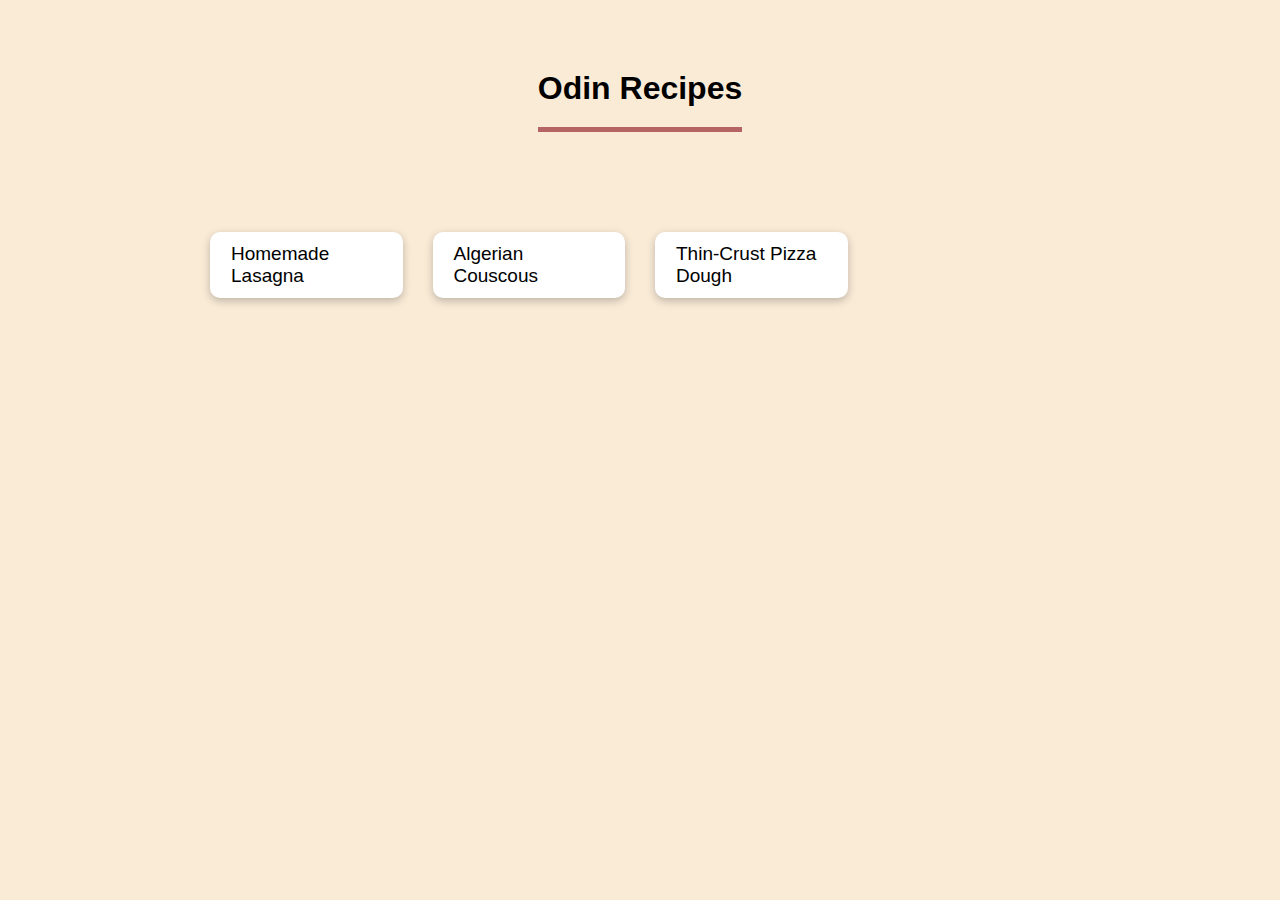
<file: index.html>
<!DOCTYPE html>
<html lang="en">

<head>
    <meta charset="utf-8">
    <title>Recipes</title>
    <link rel="stylesheet" href="./css/home-page.css">
</head>

<body>
    <h1 class="main-title">Odin Recipes</h1>
    <ul class="recipes-list">
        <li class="recipe-item">
            <a href="./recipes/lasagna.html" class="recipe-link">Homemade Lasagna</a>
        </li>
        <li class="recipe-item">
            <a href="./recipes/couscous.html" class="recipe-link">Algerian Couscous</a>
        </li>
        <li class="recipe-item">
            <a href="./recipes/pizza-dough.html" class="recipe-link">Thin-Crust Pizza Dough</a>
        </li>
    </ul>
</body>

</html>
</file>
<file: css/home-page.css>
*{
    box-sizing: border-box ;
    margin: 0;
    padding: 0;
}

body {
    background-color: antiquewhite;
    font-family: sans-serif;
}

.main-title {
    padding: 20px 0px;
    border-bottom: 5px solid #b56464;
    width: fit-content;
    margin: 50px auto;
}

.recipes-list {
    padding: 50px 200px;
    list-style: none;
    display: grid;
    grid-template-columns: repeat(4,1fr);
    gap: 10px;
}

@media (max-width:1050px) {
    .recipes-list{
        padding: 50px;
    }
}
@media (max-width:800px){
    .recipes-list{
        grid-template-columns: repeat(3,1fr);
    }
}


.recipe-item {
    background-color: white;
    margin: 0px 10px;
    border-radius: 10px;
    box-shadow: rgba(0, 0, 0, 0.24) 0px 3px 8px;
    border: 1px solid transparent;
    transition: 0.3s;
}

.recipe-item:hover {
    box-shadow: rgba(0, 0, 0, 0.35) 0px 5px 15px;
    background-color:  rgb(255, 244, 244);
    border: 1px solid rgb(255, 219, 219);
}


.recipe-link {
    display: block;
    text-decoration: none;
    font-size: 19px;
    color: black;
    width: 100%;
    height: 100%;
    padding: 10px 20px;
}
</file>
